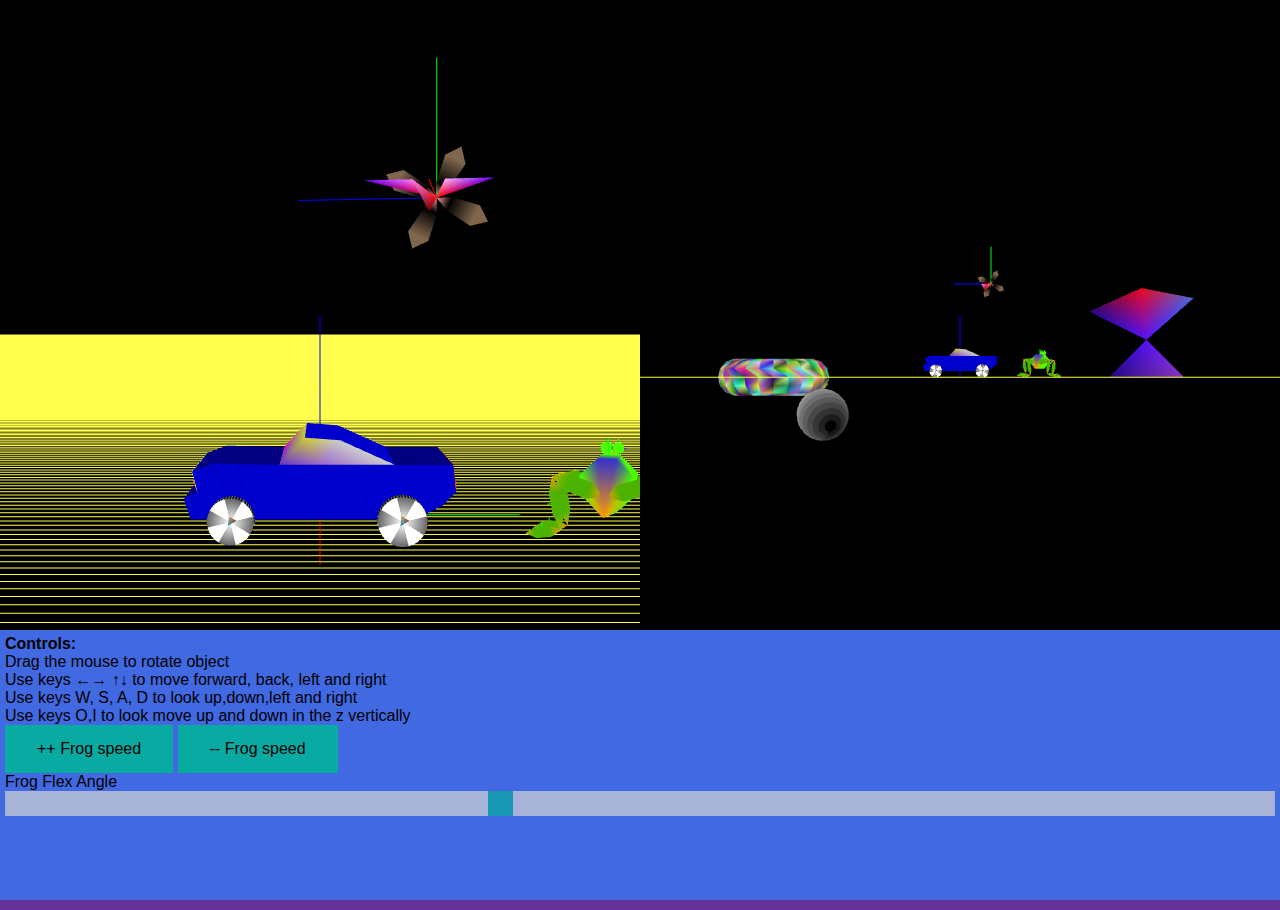
<file: index.html>
<!DOCTYPE html>
<html lang="en">
  <head>
    <meta charset="utf-8" />
    <title>Project B Simon Böhi</title>
		<link rel="stylesheet" href="main.css">
  </head>
	<!--	Create the HTML5 'canvas' element in which we will run WebGL
	-->
  <body onload="main()">
    <canvas id="webgl">
    Please use a browser that supports "canvas"
    </canvas>
	<p>
	<div id="controls">
			<h4>Controls:</h4>
			<p>Drag the mouse to rotate object</p>
			<p>Use keys ←→ ↑↓ to move forward, back, left and right</p>
			<p>Use keys W, S, A, D to look up,down,left and right </p>
			<p>Use keys O,I to look move up and down in the z vertically </p>
			<button type="button" class="button" onclick="moreFrogSpeed()">++ Frog speed</button>
			<button type="button" class="button" onclick="lessFrogSpeed()">-- Frog speed</button>

			<p>Frog Flex Angle</p>
			<input class="slider" type="range" min="1" max="50" value="20" oninput="frogFlexAngle(this.value)">

	</div>
	
	<script src="./lib/webgl-utils.js"></script>
	<script src="./lib/webgl-debug.js"></script>
	<script src="./lib/cuon-utils.js"></script>
	<script src="./lib/cuon-matrix-quat03.js"></script>
	<script src="frog_vertecies.js"></script>
	<script src="ground_vertecies.js"></script>
	<script src="car_vertecies.js"></script>
	<script src="wheel_vertecies.js"></script>
	<script src="coordinate_verts.js"></script>
	<script src="airplane_vertecies.js"></script>
	<script src="sphere_vertecies.js"></script>
	<script src="torus_vertecies.js"></script>
	<script src="pyramide_vertecies.js"></script>
	<script src="app.js"></script>
  </body>
</html>
</file>
<file: main.css>
* { 
  margin:0; 
  padding:0; 
}

html, body { 
  width:100%; 
  height:100%; 
  background-color: rebeccapurple;
  overflow: hidden;
  font-family: -apple-system, BlinkMacSystemFont, 'Segoe UI', Roboto, Oxygen, Ubuntu, Cantarell, 'Open Sans', 'Helvetica Neue', sans-serif;
}

canvas { 
  display:block; 
  width: 100%;
  height: 70%;
}
#controls {
  padding: 5px;
  top: 10px;
  right: 20px;
  height: 30%;
  background-color: royalblue;
}

/* from w3c schools*/
.button {
  background-color: #09aaa2; /* Green */
  border: none;
  color: black;
  padding: 15px 32px;
  text-align: center;
  font-size: 16px;
}

/*from w3c schools*/
.slider {
  -webkit-appearance: none;
  width: 100%;
  height: 25px;
  background: #d3d3d3;
  outline: none;
  opacity: 0.7;
  -webkit-transition: .2s;
  transition: opacity .2s;
}

/*from w3c schools*/
.slider::-webkit-slider-thumb {
  -webkit-appearance: none;
  appearance: none;
  width: 25px;
  height: 25px;
  background: #09aaa2;
  cursor: pointer;
}

.divider {
  margin: 5px;
  border: 2px solid #09aaa2;
  border-radius: 5px;
}
</file>
